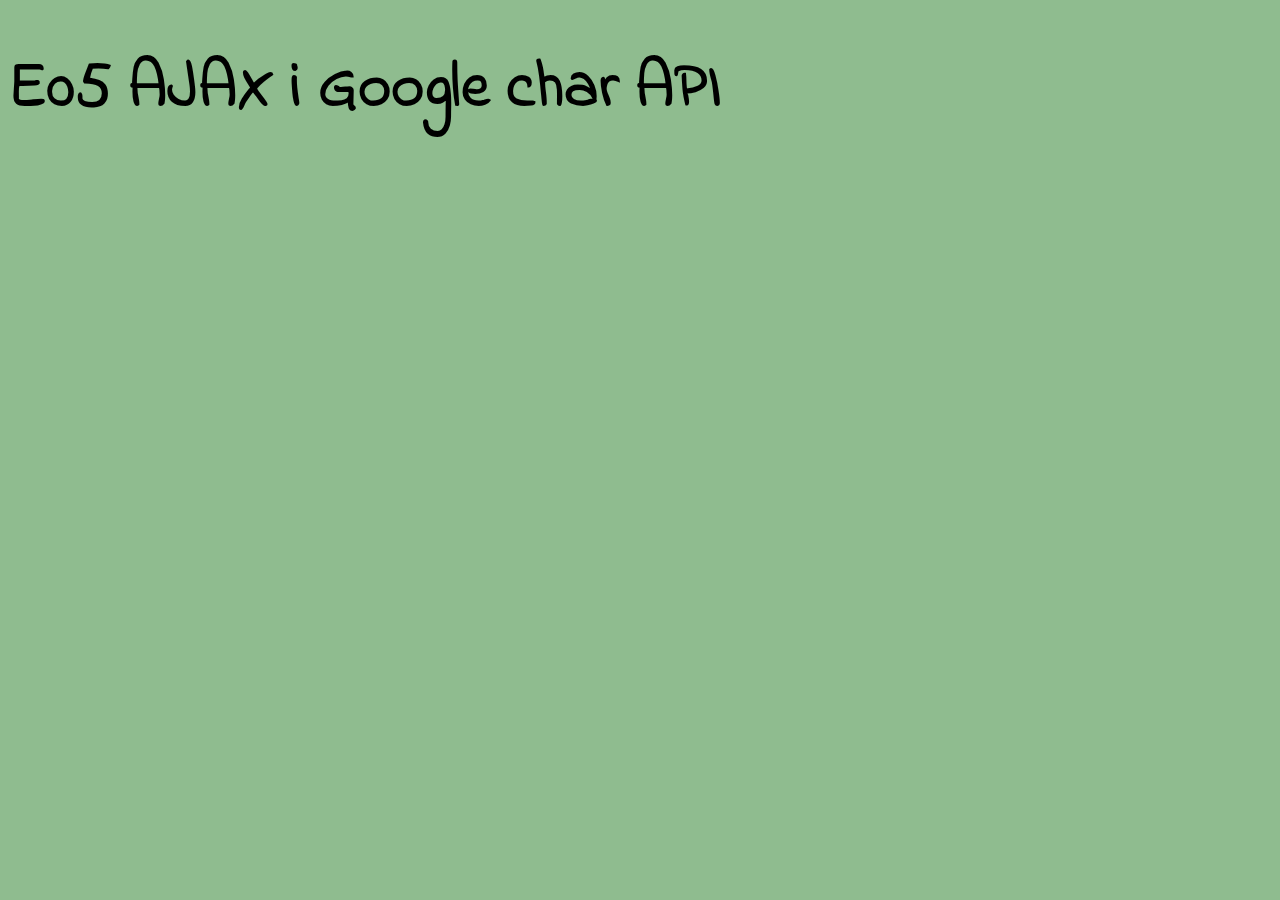
<file: domino.html>
<!DOCTYPE html>
<html lang="ca">

<head>
    <meta charset="utf-8" />
    <title>DAW2</title>
    <meta charset="utf-8" />
    <meta name="author" content="sergi.grau@fje.edu" />
    <link rel="stylesheet" type="text/css" href="css/style.css">
    <script type="text/javascript" src="js/scriptJoc.js"></script>
</head>

<body>
<h1> E05 AJAX i Google char API  </h1>
<div id="domino"></div>

<div id="idDiv"></div>
</body>

</html>
</file>
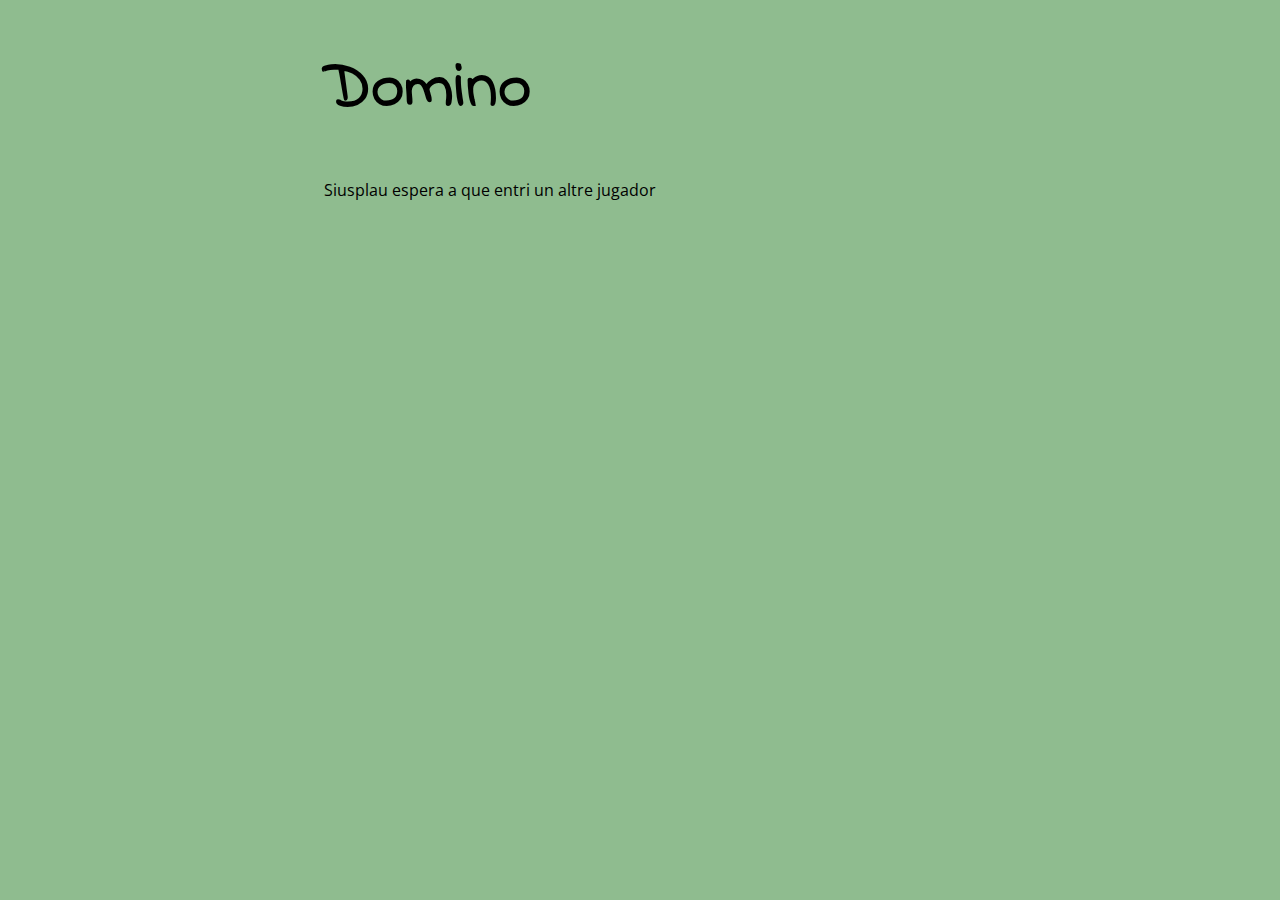
<file: home.html>
<!DOCTYPE html>
<html lang="en">
<head>
    <meta charset="UTF-8">
    <title>Index Domino</title>
    <link rel="stylesheet" type="text/css" href="css/style.css">
    <script type="text/javascript" src="js/properties.js"></script>
    <script type="text/javascript" src="js/scriptHome.js"></script>
    <script type="text/javascript" src="js/scriptJoc.js"></script>
</head>
<body>
<div class="central" id="title">
    <h1> Domino  </h1>
</div>

<div class="central" id="homeDiv">
    <div id="missatge"></div>
    <button type="button" id="btnJugar" onclick="toGame();" href="" hidden>JUGAR</button>
</div>

<div class="central" id="dominoDiv" hidden>
    <div id="jugades"></div>
    <div id="dropZonesDiv" >
        <div id="dropEsq" class="dropZone" ondrop="drop(event)" ondragover="allowDrop(event)"></div>
        <div id="piecesdDivEsq" class="centralZone"></div>
        <div id="piecesdDivDre" class="centralZone"></div>
        <div id="dropDre" class="dropZone" ondrop="drop(event)" ondragover="allowDrop(event)"></div>
    </div>
    <div id="domino"></div>
</div>

<div id="idDiv"></div>
</body>
</html>
</file>
<file: css/style.css>
@import url('https://fonts.googleapis.com/css?family=Indie+Flower|Open+Sans:300');
body, input, button {
    font-family: 'Open Sans', sans-serif;
    font-size: 1em;
    background-color: darkseagreen;
}

h1 {
    font-family: 'Indie Flower', cursive;
    font-size: 4em;
}

.central {
    margin-left: 25%;
    margin-right: 25%;
    justify-content:center;
}

#jugades {
    text-align: center;
    background-image: url("/imatge?img=tapete.png");
    background-repeat: no-repeat;
    border-color: black;
    border-width: medium;
}
#dropZonesDiv{
    display: flex;
}

#dropDre {
    background-image: url("/imatge?img=right.png");
    background-repeat: no-repeat;
    background-position: center;
    width: 250px;
    height: 250px;
    margin-left: 8%;
}

#dropEsq {
    background-image: url("/imatge?img=left.png");
    background-repeat: no-repeat;
    background-position: center;
    width: 250px;
    height: 250px;
    margin-right: 8%;
}
}
</file>
